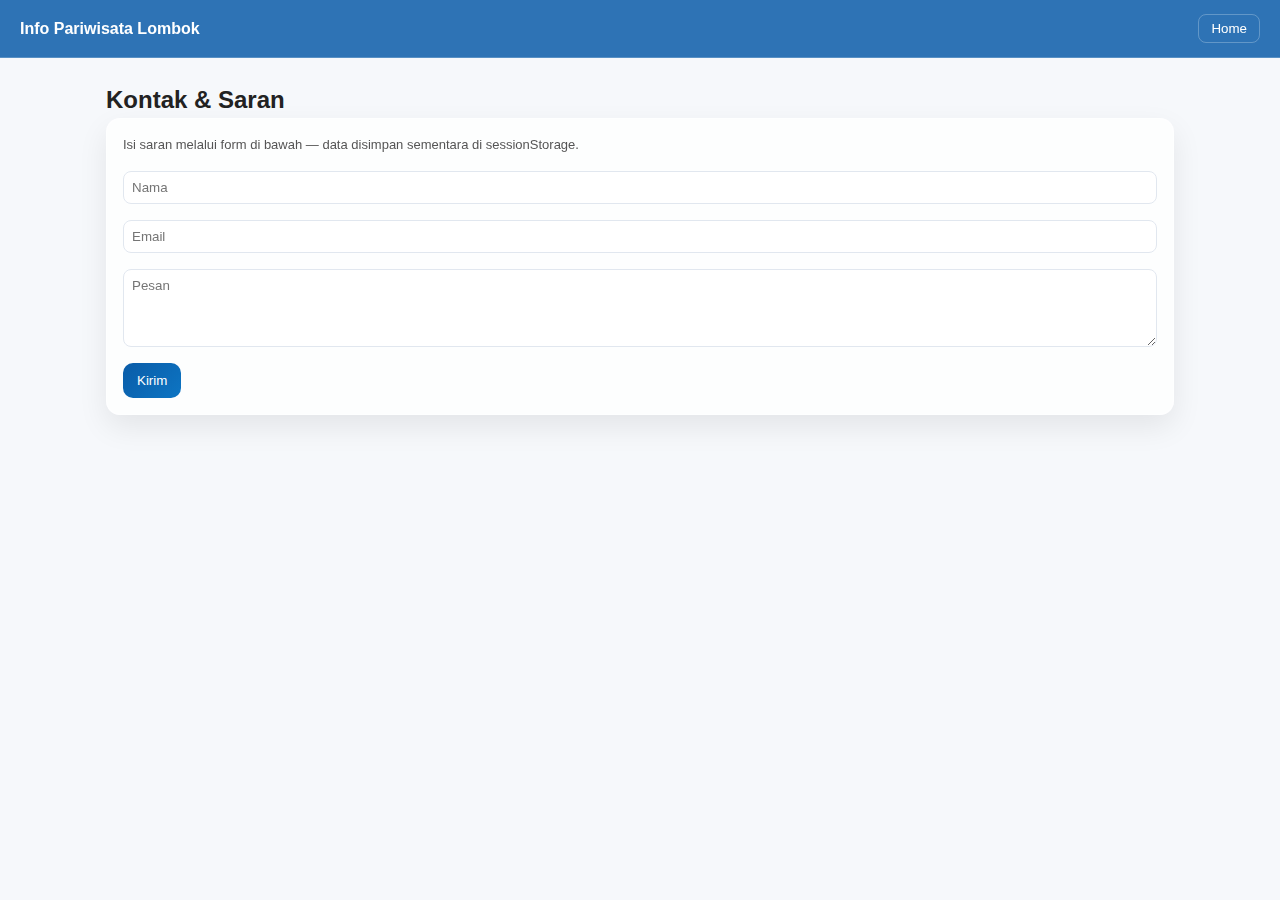
<file: contact.html>
<!DOCTYPE html><html lang="id"><head><meta charset="utf-8"/><meta name="viewport" content="width=device-width,initial-scale=1"/><title>Kontak</title><link rel="stylesheet" href="styles.css"/></head><body>
<header class="navbar"><div class="navbar-container"><div class="navbar-title">Info Pariwisata Lombok</div><div><button class="nav-link" onclick="location.href='index.html'">Home</button></div></div></header>
<main class="container"><h2>Kontak & Saran</h2>
  <div class="card">
    <p>Isi saran melalui form di bawah — data disimpan sementara di sessionStorage.</p>
    <input id="c-name" placeholder="Nama"/><input id="c-email" placeholder="Email"/><textarea id="c-msg" rows="4" placeholder="Pesan"></textarea>
    <div style="margin-top:8px"><button id="c-send" class="btn">Kirim</button></div>
  </div>
  <script>
    document.getElementById('c-send').onclick = ()=>{
      const n=document.getElementById('c-name').value, e=document.getElementById('c-email').value, m=document.getElementById('c-msg').value;
      if(!n||!e||!m) return alert('Lengkapi form');
      sessionStorage.setItem('contact',JSON.stringify({name:n,email:e,msg:m}));
      alert('Terima kasih, pesan terkirim.');
      document.getElementById('c-name').value='';document.getElementById('c-email').value='';document.getElementById('c-msg').value='';
    }
  </script>
</main>
</body></html>
</file>
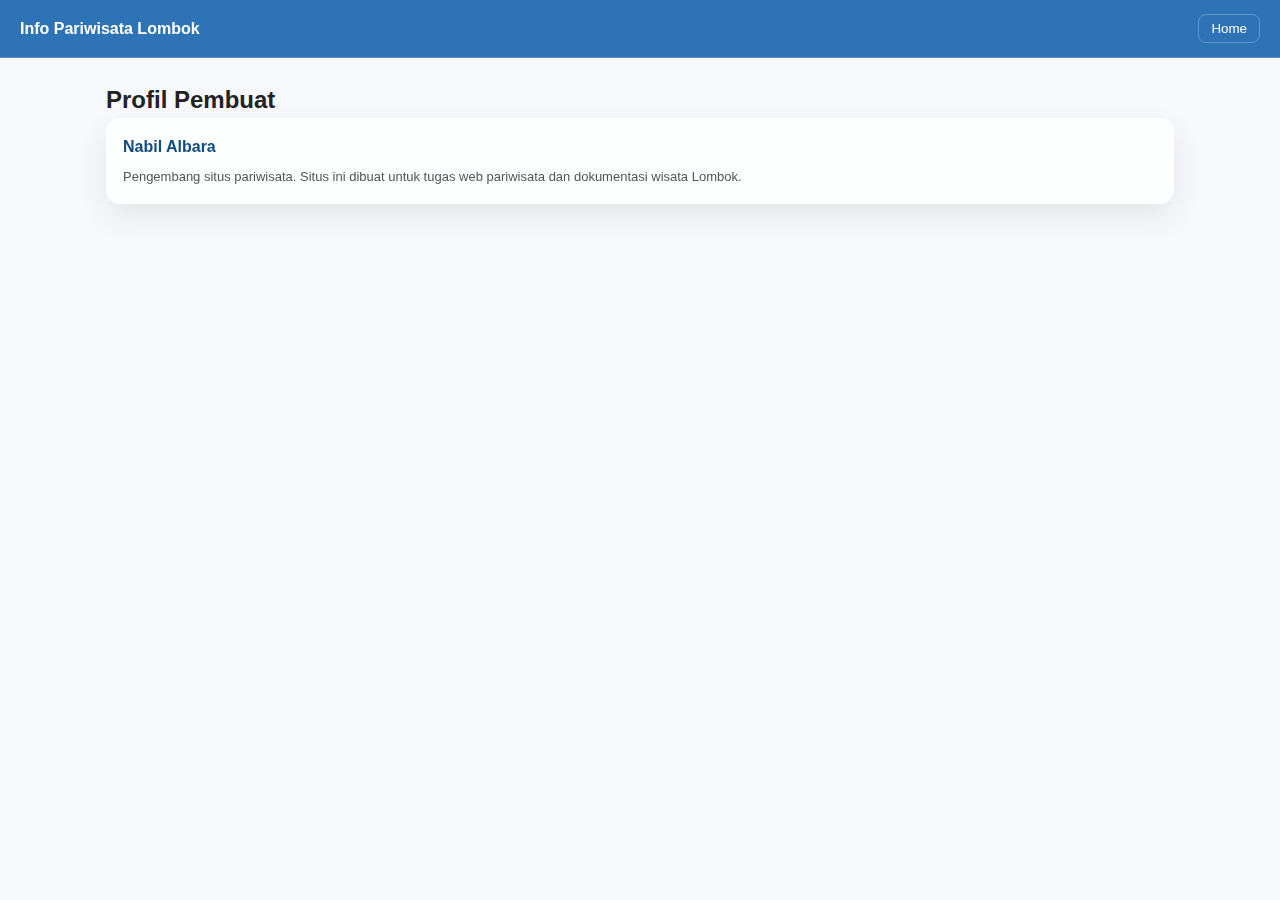
<file: profile.html>
<!DOCTYPE html><html lang="id"><head><meta charset="utf-8"/><meta name="viewport" content="width=device-width,initial-scale=1"/><title>Profil</title><link rel="stylesheet" href="styles.css"/></head><body>
<header class="navbar"><div class="navbar-container"><div class="navbar-title">Info Pariwisata Lombok</div><div><button class="nav-link" onclick="location.href='index.html'">Home</button></div></div></header>
<main class="container"><h2>Profil Pembuat</h2><div class="card"><h3>Nabil Albara</h3><p>Pengembang situs pariwisata. Situs ini dibuat untuk tugas web pariwisata dan dokumentasi wisata Lombok.</p></div></main>
</body></html>
</file>
<file: styles.css>
/* ================================
   BASE & GLOBAL
================================ */
* {
  box-sizing: border-box;
  margin: 0;
  padding: 0;
  font-family: Inter, Segoe UI, Arial, sans-serif;
}

body {
  background: #f6f8fb;
  color: #222;
  line-height: 1.5;
}

.container {
  max-width: 1100px;
  margin: 24px auto;
  padding: 0 16px;
}

/* ================================
   NAVBAR — MODERN GLASS
================================ */
.navbar {
  backdrop-filter: blur(12px);
  background: rgba(10, 92, 168, 0.85);
  border-bottom: 1px solid rgba(255,255,255,0.2);
  position: sticky;
  top: 0;
  z-index: 100;
  padding: 14px 20px;
}

.navbar-container {
  display: flex;
  justify-content: space-between;
  align-items: center;
  gap: 12px;
}

.navbar-title {
  color: #fff;
  font-weight: 600;
}

.navbar-menu {
  display: flex;
  gap: 8px;
}

.nav-link {
  background: transparent;
  border: 1px solid rgba(255,255,255,0.25);
  color: #fff;
  padding: 6px 12px;
  border-radius: 8px;
  cursor: pointer;
  transition: 0.25s;
}

.nav-link:hover {
  background: #fff;
  color: #0a5ca8;
}

/* ================================
   HERO SECTION
================================ */
.hero {
  background: url("assets/bg-lombok.jpg") center/cover no-repeat;
  padding: 120px 20px;
  color: white;
  border-radius: 16px;
  text-shadow: 0 3px 10px rgba(0,0,0,0.5);
  margin-bottom: 30px;
}

.hero h1 {
  font-size: 40px;
  font-weight: 700;
}

.hero p {
  font-size: 18px;
  margin-top: 8px;
}

/* ================================
   GRID & CARD — GLASS MODERN
================================ */
.cards-grid {
  display: grid;
  grid-template-columns: repeat(auto-fill, minmax(250px, 1fr));
  gap: 14px;
  margin-top: 16px;
}

.card {
  background: rgba(255,255,255,0.8);
  backdrop-filter: blur(8px);
  border: 1px solid rgba(255,255,255,0.4);
  border-radius: 14px;
  padding: 16px;
  box-shadow: 0 12px 30px rgba(0,0,0,0.08);
  display: flex;
  flex-direction: column;
  gap: 8px;
  transition: 0.25s;
}

.card:hover {
  transform: translateY(-4px);
  box-shadow: 0 18px 40px rgba(0,0,0,0.12);
}

.card img {
  width: 100%;
  height: 160px;
  object-fit: cover;
  border-radius: 8px;
  transition: 0.3s;
}

.card:hover img {
  transform: scale(1.05);
}

.card h3 {
  color: #0f4c81;
  font-size: 16px;
}

.card p {
  color: #555;
  font-size: 13px;
  flex-grow: 1;
}

.card .row {
  display: flex;
  justify-content: space-between;
  gap: 8px;
  align-items: center;
}

/* ================================
   BUTTON
================================ */
.btn {
  background: linear-gradient(135deg, #0a5ca8, #0d75c3);
  color: #fff;
  padding: 10px 14px;
  border-radius: 10px;
  border: none;
  cursor: pointer;
  transition: 0.2s;
}

.btn:hover {
  opacity: 0.85;
  transform: translateY(-2px);
}

.btn.secondary {
  background: #fff;
  color: #0a5ca8;
  border: 1px solid #c7d9ea;
}

/* ================================
   INPUT, TEXTAREA, SELECT
================================ */
input, textarea, select {
  width: 100%;
  padding: 8px;
  border: 1px solid #e1e7ef;
  border-radius: 8px;
  margin-top: 8px;
}

/* ================================
   MODAL — GLASS MODERN
================================ */
.modal {
  position: fixed;
  inset: 0;
  display: flex;
  align-items: center;
  justify-content: center;
  background: rgba(0,0,0,0.4);
  z-index: 60;
}

.modal.hidden {
  display: none;
}

.modal-content {
  background: rgba(255,255,255,0.85);
  border: 1px solid rgba(255,255,255,0.3);
  backdrop-filter: blur(12px);
  padding: 22px;
  border-radius: 20px;
  width: 94%;
  max-width: 760px;
  position: relative;
  box-shadow: 0 10px 30px rgba(0,0,0,0.12);
  transform: scale(0.9);
  opacity: 0;
  transition: 0.25s;
}

.modal:not(.hidden) .modal-content {
  transform: scale(1);
  opacity: 1;
}

.modal-content.small {
  max-width: 420px;
}

.modal-close {
  position: absolute;
  top: 12px;
  right: 12px;
  border: none;
  background: #fff;
  width: 36px;
  height: 36px;
  border-radius: 50%;
  cursor: pointer;
}

/* ================================
   FAVORITE POPUP
================================ */
.popup-list {
  max-height: 320px;
  overflow: auto;
  margin-top: 12px;
}

.fav-item {
  display: flex;
  gap: 10px;
  align-items: center;
  padding: 8px;
  border-radius: 8px;
  background: #f9fbff;
  margin-bottom: 8px;
}

.fav-item img {
  width: 64px;
  height: 64px;
  object-fit: cover;
  border-radius: 6px;
}

.fav-item h4 {
  margin: 0;
  font-size: 14px;
  color: #0f4c81;
}

.fav-item button {
  background: #e63946;
  color: white;
  border: none;
  border-radius: 6px;
  padding: 4px 8px;
  cursor: pointer;
  font-size: 13px;
  transition: 0.2s ease;
}

.fav-item button:hover {
  background: #c5303c;
}

/* ================================
   LOADER
================================ */
.loader {
  position: fixed;
  inset: 0;
  background: rgba(255,255,255,0.8);
  display: flex;
  justify-content: center;
  align-items: center;
  font-size: 22px;
  font-weight: 600;
}

/* ================================
   TABLE
================================ */
.table {
  width: 100%;
  border-collapse: collapse;
  margin-top: 10px;
}

.table th {
  background: #0a5ca8;
  color: white;
  padding: 10px;
}

.table td {
  background: white;
  padding: 8px;
  border-bottom: 1px solid #e9e9e9;
}

.table tr:hover td {
  background: #eef6ff;
}

/* ================================
   UTILITIES
================================ */
.hidden { display: none; }
.muted { color: #777; font-size: 13px; }

@media (max-width: 640px) {
  .card img {
    height: 140px;
  }
}
/* ===== HERO SECTION (DESAIN BARU) ===== */
.hero {
    width: 100%;
    height: 350px;
    display: flex;
    flex-direction: column;
    justify-content: center;
    align-items: center;
    background: linear-gradient(135deg, #2f80ed, #56ccf2);
    text-align: center;
    padding: 40px 20px;
    border-radius: 0 0 20px 20px;
}

/* Judul besar */
.hero h1 {
    font-size: 3rem;
    font-weight: 800;
    color: white;
    text-shadow: 0 4px 18px rgba(0,0,0,0.35);
    margin-bottom: 12px;
    letter-spacing: 1px;
}

/* Subtitle */
.hero p {
    font-size: 1.25rem;
    color: #e9f3ff;
    text-shadow: 0 2px 10px rgba(0,0,0,0.2);
    max-width: 700px;
}
</file>
